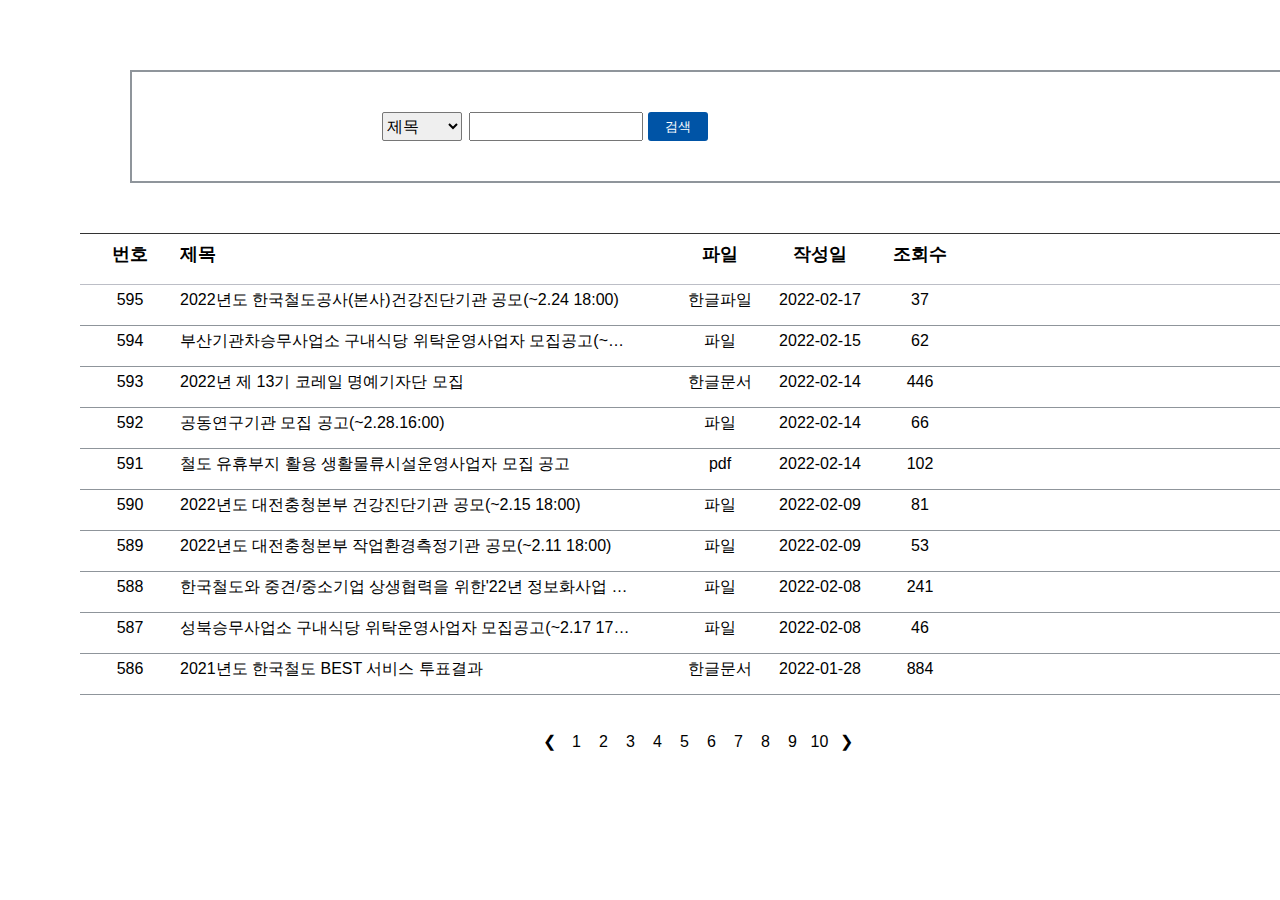
<file: board.html>
<!DOCTYPE html>
<html lang="ko">
<head>
    <meta charset="UTF-8">
    <meta http-equiv="X-UA-Compatible" content="IE=edge">
    <meta name="viewport" content="width=device-width, initial-scale=1.0">
    <title>Document</title>
    <link rel="stylesheet" href="css/style.css">
</head>
<body>
    <div id="wrap">
        <div id="container">
            <div id="search_wrap" class="clearfix">
                <form action="#" id="search_form">
                <fieldset>
                    <label> 
                        <select name="title" class="float">
                            <option value="제목">제목</option>
                            <!--  style="user-select: auto; -->
                            <option value="내용">내용</option>
                        </select>
                    </label>
                    <label>
                        <input type="text" name="검색단어입력" class="float">
                    </label>
                    <button type="submit">검색</button>
                </fieldset>
            </form>
        </div>

        <div id="board_wrap">
            <div class="first clearfix">
                <div class="float"><span>번호</span></div>
                <div class="float title left"><span>제목</span></div>
                <div class="float"><span>파일</span></div>
                <div class="float"><span>작성일</span></div>
                <div class="float"><span>조회수</span></div>
            </div>
            <div class="clearfix">
                <input type="radio" id="click10" name="board"> 
                <div class="float">595</div>
                <div class="float title left"><label for="click10">2022년도 한국철도공사(본사)건강진단기관 공모(~2.24 18:00)</label></div>
                <div class="float">한글파일</div>
                <div class="float">2022-02-17</div>
                <div class="float">37</div>
                <div class="content_wrap">
                    <div class="subject">2022년도 한국철도공사(본사) 건강진단기관 공모(~2.24 18:00)</div>
                    <div class="content">2022년도 한국철도공사(본사) 건강진단기관 공모</div>
                </div>
            </div>
            <div class="clearfix">
                <input type="radio" id="click09" name="board"> 
                <div class="float">594</div>
                <div class="float title left"><label for="click09">부산기관차승무사업소 구내식당 위탁운영사업자 모집공고(~2.22 17:00)</label></div>
                <div class="float">파일</div>
                <div class="float">2022-02-15</div>
                <div class="float">62</div>
                <div class="content_wrap">
                    <div class="subject">부산기관차승무사업소 구내식당 위탁운영사업자 모집공고(~2.22 17:00)</div>
                    <div class="content">부산기관차승무사업소 구내식당 위탁운영사업자 모집공고</div>
                </div>
            </div>
            <div class="clearfix">
                <input type="radio" id="click08" name="board"> 
                <div class="float">593</div>
                <div class="float title left"><label for="click08">2022년 제 13기 코레일 명예기자단 모집</label></div>
                <div class="float">한글문서</div>
                <div class="float">2022-02-14</div>
                <div class="float">446</div>
                <div class="content_wrap">
                    <div class="subject">2022년 제 13기 코레일 명예기자단 모집</div>
                    <div class="content"><img src="images/2022년_명예기자_모집_포스터_1.png" title="external_image" alt="external_image"></div>
                </div>
            </div>
        
            <div class="clearfix">
                <input type="radio" id="click07" name="board"> 
                <div class="float">592</div>
                <div class="float title left"><label for="click07">공동연구기관 모집 공고(~2.28.16:00)</label></div>
                <div class="float">파일</div>
                <div class="float">2022-02-14</div>
                <div class="float">66</div>
                <div class="content_wrap">
                    <div class="subject">공동연구기관 모집 공고(~2.28. 16:00)</div>
                    <div class="content">공동연구기관 모집 공고(~2.28. 16:00)</div>
                </div>
            </div>
            <div class="clearfix">
                <input type="radio" id="click06" name="board"> 
                <div class="float">591</div>
                <div class="float title left"><label for="click06">철도 유휴부지 활용 생활물류시설운영사업자 모집 공고</label></div>
                <div class="float">pdf</div>
                <div class="float">2022-02-14</div>
                <div class="float">102</div>
                <div class="content_wrap">
                    <div class="subject">철도 유휴부지 활용 생활물류시설운영사업자 모집 공고</div>
                    <div class="content"><pre>
한국철도공사는 철도 유휴부지를 생활물류시설로 활용하기를 희망하는 물류기업 및 유통기업을 다음과 같이 
모집하고 있습니다. 관심 있는 기업의 많은 참여를 바랍니다.
                        
    - 공고기간 : 2022.2.11.(금) ~ 2022.3.22.(화) / 40일간
    * 사업계획서 제출기간 : 2022.3.18.(금)∼22(화) / 5일간
                        
    - 담당자 : 물류본부김지열 대리 (042-615-4120)</pre></div>       
                </div>
            </div>
            <div class="clearfix">
                <input type="radio" id="click05" name="board"> 
                <div class="float">590</div>
                <div class="float title left"><label for="click05">2022년도 대전충청본부 건강진단기관 공모(~2.15 18:00)</label></div>
                <div class="float">파일</div>
                <div class="float">2022-02-09</div>
                <div class="float">81</div>
                <div class="content_wrap">
                    <div class="subject">2022년도 대전충청본부 건강진단기관 공모(~2.15 18:00)</div>
                    <div class="content">2022년도 대전충청본부 건강진단기관 공모(~2.15 18:00)</div>
                </div>
            </div>
            <div class="clearfix">
                <input type="radio" id="click04" name="board"> 
                <div class="float">589</div>
                <div class="float title left"><label for="click04">2022년도 대전충청본부 작업환경측정기관 공모(~2.11 18:00)</label></div>
                <div class="float">파일</div>
                <div class="float">2022-02-09</div>
                <div class="float">53</div>
                <div class="content_wrap">
                    <div class="subject">2022년도 대전충청본부 작업환경측정기관 공모(~2.9 18:00)</div>
                    <div class="content">2022년도 대전충청본부 작업환경측정기관 공모(~2.9 18:00)</div>
                </div>
            </div>     
            <div class="clearfix">
                <input type="radio" id="click03" name="board"> 
                <div class="float">588</div>
                <div class="float title left"><label for="click03">한국철도와 중견/중소기업 상생협력을 위한'22년 정보화사업 설명회 안내</label></div>
                <div class="float">파일</div>
                <div class="float">2022-02-08</div>
                <div class="float">241</div>
                <div class="content_wrap">
                    <div class="subject">한국철도와 중견/중소기업 상생협력을 위한 ’22년 정보화사업 설명회 안내</div>
                    <div class="content"><pre>
한국철도와 중견/중소기업과의 상생 및 동반성장 기회를 마련하고,
공정한 사업 참여기회를 제공하기 위한 사전 설명회를 안내드립니다. 

코로나-19에 따라 정보화사업 설명회는 온라인 공지로 대체합니다.
궁금하신 사항은 사업별 담당자를 통해 개별 안내받을 수 있으니,
유선 및 이메일로 문의하여 주시기 바랍니다. 

자세한 사항은 첨부파일을 참고하시기 바라며,
내부사정에 따라 일정 및 예산은 변경될 수 있음을 알려드립니다.

기간 : 2022.2.9.(수) ~ 2022.3.8.(화), 4주간

문의처 : IT 전략처 신용식 (042-615-5910)</pre></div>
                    
                </div>
            </div>
            <div class="clearfix">
                <input type="radio" id="click02" name="board"> 
                <div class="float">587</div>
                <div class="float title left"><label for="click02">성북승무사업소 구내식당 위탁운영사업자 모집공고(~2.17 17:00)</label></div>
                <div class="float">파일</div>
                <div class="float">2022-02-08</div>
                <div class="float">46</div>
                <div class="content_wrap">
                    <div class="subject">성북승무사업소 구내식당 위탁운영사업자 모집공고(~2.17 17:00)</div>
                    <div class="content">성북승무사업소 구내식당 위탁운영사업자 모집공고(~2.17 17:00)</div>
                </div>
            </div>
        
            <div class="clearfix">
                <input type="radio" id="click01" name="board"> 
                <div class="float">586</div>
                <div class="float title left"><label for="click01">2021년도 한국철도 BEST 서비스 투표결과</label></div>
                <div class="float">한글문서</div>
                <div class="float">2022-01-28</div>
                <div class="float">884</div>
                <div class="content_wrap">
                    <div class="subject">2021년도 한국철도 BEST 서비스 투표결과</div>
                    <div class="content"><pre>
2021년도 한국철도 BEST 서비스 투표결과

투표에 참여해주신 모든 분들게 감사드리며
앞으로도 한국철도에 많은 관심과 사랑 부탁드립니다.

- 투표 기간 : ’21.12.24.(금)~’22.1.6.(목), 2주간
- 참여 인원 : 총1,615분(4,245건)

&#10092; <strong>BEST 서비스 투표결과</strong> &#10093;
&#10092; <strong>응답고객 추첨 결과</strong> &#10093;
<img src="images/2.png" title="" alt="응답고객 추첨결과" style="vertical-align: baseline; border: 0px solid rgb(0, 0, 0);">
                    </pre></div>
                </div>
            </div>
        </div> 
        <div id="pager_wrap" class="clearfix">
            <div class="float prev">&#10094;</div>
            <div class="float">1</div>
            <div class="float">2</div>
            <div class="float">3</div>
            <div class="float">4</div>
            <div class="float">5</div>
            <div class="float">6</div>
            <div class="float">7</div>
            <div class="float">8</div>
            <div class="float">9</div>
            <div class="float">10</div>
            <div class="float next">&#10095;</div>
            </div>
        </div>
    </div>
</body>
</html>
</file>
<file: css/style.css>
@charset "UTF-8";

/* reset */
*{
    margin: 0;
    padding: 0;
}
html {
    overflow-y: scroll;
    overflow-x: hidden;
}

body {
    font-size: 16px;
    font-family: "Malgun Gothic","맑은 고딕","돋움","굴림",sans-serif;
    line-height: 24px;
    font-weight: 400;
}


.clearfix::after {
    content: '';
    display: block;
    clear: both;
}


.float {
    float:left;
}

/* common */
#wrap {
    width: 100%;
    margin: 0 auto;
    padding: 20px 80px;
}

/* 게시판 검색창 */
#search_wrap fieldset {
    float: left;
    margin: 40px 250px;
    border: 0;
}
#search_wrap {
    border: 2px solid #8f959b;
    margin: 50px
}

#search_wrap select,#search_wrap input {
    font-size: 16px;
    margin-right: 2px;
    width: 100px;
}

#search_wrap select {
    height: 29px;
    border-radius: 2px;
    width: 80px;
}

#search_wrap input {
    height: 25px;
    line-height: 30px;
    width: 170px;
    margin: 0 5px;
}

#search_wrap button {
    position: absolute;
    height: 29px;
    width: 60px;
    border-radius: 3px;
    border: 0;
    background-color:#0054a6;
    color: #fff;
}

#search_wrap button:hover {
    cursor: pointer;
    color: #fff;
}

#board_wrap>div {
    border-bottom: 1px solid #8f959b;
}
/* 라디오버튼 가리기 */
#board_wrap>div input {
    display: none;
}

#board_wrap>div:hover {
    color: #0054a6;
}
#board_wrpa>.clearfix:nth-child(5)>.content{
    text-indent: 0;
}
/* 게시판제목 */
#board_wrap>div.first {
    position: relative;
    background-color: #fff;
    color: #000;
    padding: 5px 0;
    font-size: 18px;
    font-weight: 600;
    line-height: 25px;
    border-top: 1px solid #333 ;
    border-bottom: 1px solid #bcbec6;
}
#boar_wrap .floattitleleft{
    text-align: center;
}
#board_wrap>div>div{
    width: 100px;
    text-align:center;
    height: 40px;
    line-height: 30px;
}
/* 게시판 제목, 게시글 제목 */
#board_wrap .title {
    width: 450px;
    margin-right: 40px;
    white-space: nowrap;
    text-overflow: ellipsis;
    overflow: hidden;
    text-align:left;
}
#board_wrap > .float title > span{
    text-align: center;
}

/* 게시글 내용 */
#board_wrap .content_wrap {
    width: 95%;
    text-align:left;
    height: 0;
    font-size: 16px;
    font-family: "맑은 고딕","돋움","굴림",sans-serif;
    text-overflow: ellipsis;
    overflow: hidden;
    transition: all 0.5s;
}

#board_wrap .content_wrap .subject {
    text-align: left;
    font-weight: bold;
    font-size: 16px;
    border-bottom: .5px solid #333;
    border-top: .5px solid #333;
}

#board_wrap .content_wrap .content {
    text-align: left;
    background-color: #fff;
    text-overflow: ellipsis;
    border: none;
}
.content>img{
    width: 100%;
    
}
#board_wrap label {
    cursor: pointer;
}

#board_wrap input:checked ~ div.content_wrap {
    height: auto;
    padding: 5%;
}

#pager_wrap {
    width: 330px;
    position: absolute;
    left: 45%;
    margin-left: -100px;
    padding: 35px 60px;
    cursor: pointer;
}
#pager_wrap div {

    width: 27px;
    text-align: center;
}
</file>
